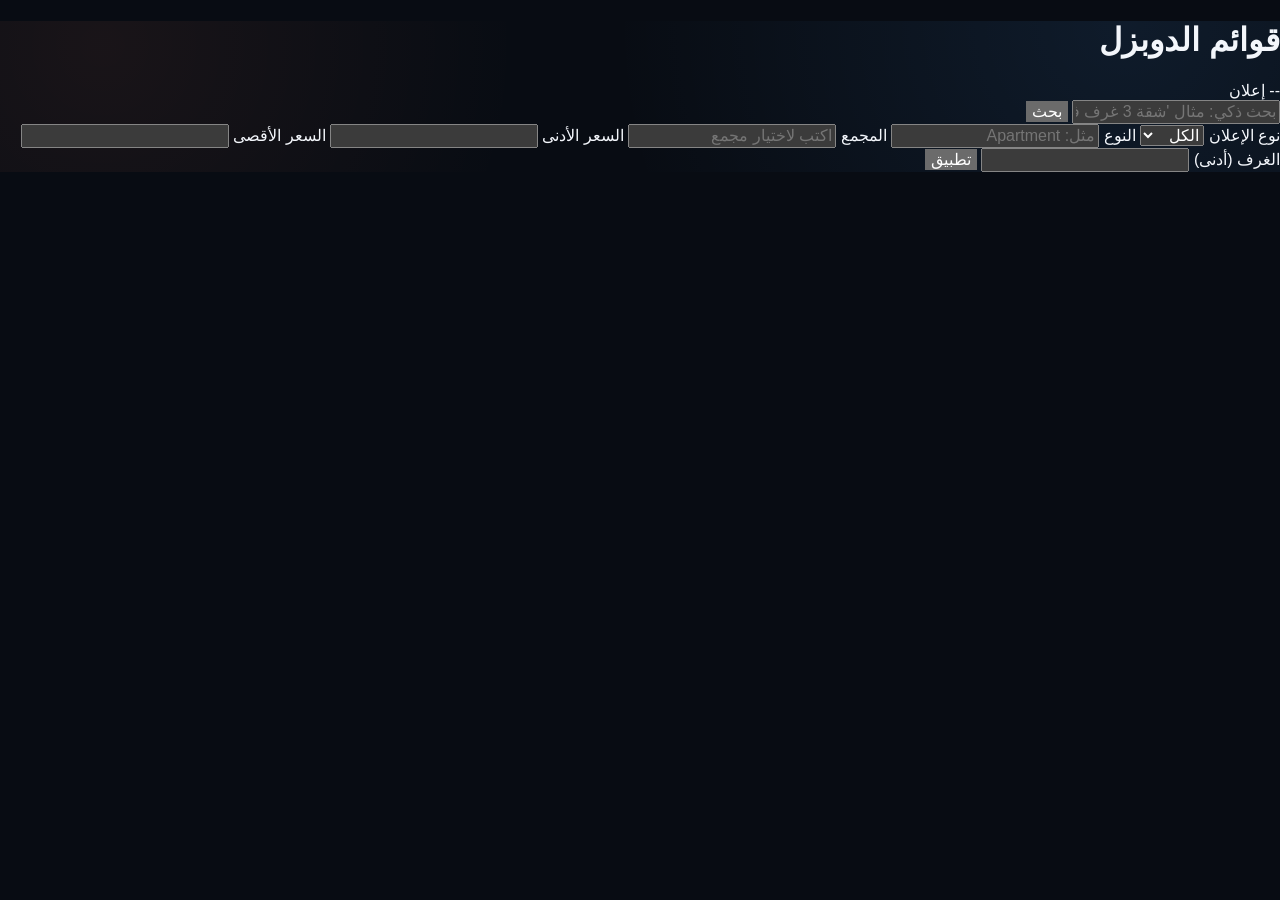
<file: templates/index.html>
<!doctype html>
<html lang="ar" dir="rtl">
<head>
  <meta charset="utf-8">
  <meta name="viewport" content="width=device-width,initial-scale=1">
  <title>دوبريزل - قائمة العقارات</title>
  <link rel="stylesheet" href="/static/css/app.css">
</head>
<body>
  <header class="topbar">
    <h1>قوائم الدوبزل</h1>
    <div id="result-count">-- إعلان</div>
  </header>

  <main>
    <section class="search-bar">
      <input id="smart-search" placeholder="بحث ذكي: مثال 'شقة 3 غرف في Mountain View أقل من 10 مليون'">
      <button id="search-btn">بحث</button>
    </section>

    <section class="filters">
      <label>نوع الإعلان
        <select id="listing_type">
          <option value="">الكل</option>
          <option value="sale">للبيع</option>
          <option value="rent">للإيجار</option>
        </select>
      </label>
      <label>النوع
        <input id="property_type" placeholder="مثل: Apartment">
      </label>
      <label>المجمع
        <input id="compound" list="compound-list" placeholder="اكتب لاختيار مجمع">
        <datalist id="compound-list"></datalist>
      </label>
      <label>السعر الأدنى
        <input id="min_price" type="number">
      </label>
      <label>السعر الأقصى
        <input id="max_price" type="number">
      </label>
      <label>الغرف (أدنى)
        <input id="bedrooms_min" type="number">
      </label>
      <button id="apply-filters">تطبيق</button>
    </section>

    <section id="listings" class="listings"></section>
  </main>

  <script src="/static/js/app.js"></script>
</body>
</html>
</file>
<file: static/css/app.css>
*,
*::before,
*::after {
  box-sizing: border-box;
}

:root {
  color-scheme: dark;

  --bg: #080c13;
  --bg-soft: #0d131d;

  --surface: #101722;
  --surface-2: #151e2a;
  --surface-3: #1b2634;

  --line: #253246;
  --line-soft: #1b2737;

  --text: #f3f6fb;
  --text-soft: #b8c2d1;
  --text-muted: #7e8a9d;

  --primary: #4da3ff;
  --primary-strong: #2d82df;

  --accent: #ff825f;
  --accent-strong: #f06c46;

  --owner: #55d6a4;
  --danger: #ff6f6f;

  --shadow: 0 18px 50px rgba(0, 0, 0, 0.32);

  --radius-lg: 22px;
  --radius-md: 16px;
  --radius-sm: 12px;
}

html {
  min-height: 100%;
  background: var(--bg);
  scroll-behavior: smooth;
}

body {
  min-height: 100%;
  margin: 0;
  padding: 0;

  background:
    radial-gradient(
      circle at 88% 0%,
      rgba(77, 163, 255, 0.10),
      transparent 32rem
    ),
    radial-gradient(
      circle at 8% 16%,
      rgba(255, 130, 95, 0.07),
      transparent 26rem
    ),
    var(--bg);

  color: var(--text);

  font-family:
    "Noto Sans Arabic",
    "Segoe UI",
    Tahoma,
    Arial,
    sans-serif;

  direction: rtl;
}

body.filters-open {
  overflow: hidden;
}

button,
input,
select {
  font: inherit;
}

button,
a {
  -webkit-tap-highlight-color: transparent;
}

button {
  border: 0;
}

a {
  color: inherit;
}

.hidden {
  display: none !important;
}

.app-shell {
  min-height: 100vh;
}

.app-header {
  position: sticky;
  top: 0;
  z-index: 50;

  display: flex;
  align-items: center;
  justify-content: space-between;

  gap: 16px;

  width: 100%;

  padding:
    16px
    clamp(16px, 3vw, 40px);

  background:
    rgba(8, 12, 19, 0.86);

  border-bottom:
    1px solid
    rgba(77, 163, 255, 0.10);

  backdrop-filter: blur(18px);
}

.brand-block {
  display: flex;
  align-items: center;

  gap: 13px;

  min-width: 0;
}

.brand-mark {
  flex: 0 0 auto;

  display: grid;
  place-items: center;

  width: 42px;
  height: 42px;

  border-radius: 14px;

  background:
    linear-gradient(
      135deg,
      var(--primary),
      #7fc2ff
    );

  color: #06101c;

  font-weight: 900;

  box-shadow:
    0 10px 28px
    rgba(77, 163, 255, 0.26);
}

.eyebrow,
.section-kicker {
  margin: 0 0 4px;

  color: var(--primary);

  font-size: 11px;
  font-weight: 800;

  letter-spacing: 0.04em;
}

.app-header h1 {
  margin: 0;

  font-size:
    clamp(18px, 2vw, 24px);

  line-height: 1.15;
}

.subtitle {
  margin: 3px 0 0;

  color: var(--text-soft);

  font-size: 12px;
}

.header-status {
  flex: 0 0 auto;

  display: inline-flex;
  align-items: center;
  flex-wrap: wrap;

  gap: 8px;

  padding: 9px 12px;

  border: 1px solid var(--line);
  border-radius: 999px;

  background:
    rgba(16, 23, 34, 0.82);

  color: var(--text-soft);

  font-size: 12px;
  font-weight: 700;
}

.scrape-status {
  color: var(--text-muted);
  font-size: 11px;
  font-weight: 700;
}

.status-dot {
  width: 7px;
  height: 7px;

  border-radius: 50%;

  background: var(--owner);

  box-shadow:
    0 0 12px
    rgba(85, 214, 164, 0.55);
}

.page {
  width: min(1440px, 100%);

  margin: 0 auto;

  padding:
    28px
    clamp(14px, 3vw, 36px)
    30px;
}

.hero-search {
  display: grid;

  grid-template-columns:
    minmax(220px, 0.78fr)
    minmax(320px, 1.7fr)
    auto;

  align-items: end;

  gap: 18px;

  margin-bottom: 14px;
}

.search-copy h2,
.results-toolbar h2 {
  margin: 0;

  font-size:
    clamp(20px, 3vw, 30px);

  line-height: 1.15;
}

.search-copy p {
  margin: 8px 0 0;

  color: var(--text-muted);

  font-size: 13px;
  line-height: 1.7;
}

.search-box {
  display: flex;

  gap: 9px;

  min-width: 0;
}

.search-input-wrap {
  position: relative;

  flex: 1;

  min-width: 0;
}

.smart-search {
  width: 100%;

  height: 52px;

  padding:
    0 48px 0 42px;

  border:
    1px solid
    var(--line);

  border-radius: 15px;

  outline: none;

  background:
    var(--surface);

  color: var(--text);

  box-shadow:
    inset 0 1px 0
    rgba(255, 255, 255, 0.02);
}

.smart-search::placeholder {
  color: #627086;
}

.smart-search:focus {
  border-color:
    rgba(77, 163, 255, 0.55);

  box-shadow:
    0 0 0 4px
    rgba(77, 163, 255, 0.09);
}

.search-icon {
  position: absolute;

  top: 50%;
  right: 16px;

  transform:
    translateY(-50%);

  color: var(--text-muted);

  font-size: 20px;

  pointer-events: none;
}

.icon-button {
  display: inline-grid;
  place-items: center;

  width: 38px;
  height: 38px;

  border:
    1px solid
    var(--line);

  border-radius: 11px;

  background:
    var(--surface-2);

  color: var(--text-soft);

  cursor: pointer;
}

.clear-search {
  position: absolute;
}

.search-input-wrap .icon-button {
  position: absolute;

  top: 7px;
  left: 7px;
}

.btn {
  display: inline-flex;

  align-items: center;
  justify-content: center;

  min-height: 44px;

  padding:
    0 16px;

  border-radius: 13px;

  font-weight: 800;

  cursor: pointer;

  text-decoration: none;

  transition:
    transform 150ms ease,
    background 150ms ease,
    border-color 150ms ease,
    box-shadow 150ms ease;
}

.btn:hover {
  transform:
    translateY(-1px);
}

.btn-primary {
  background:
    linear-gradient(
      135deg,
      var(--accent),
      var(--accent-strong)
    );

  color: #1c0b06;

  box-shadow:
    0 12px 28px
    rgba(240, 108, 70, 0.22);
}

.btn-primary:hover {
  box-shadow:
    0 15px 32px
    rgba(240, 108, 70, 0.28);
}

.btn-disabled {
  display: inline-flex;
  align-items: center;
  justify-content: center;
  min-height: 44px;
  padding: 0 16px;
  border-radius: 13px;
  background: rgba(148, 163, 184, 0.12);
  color: var(--text-muted);
  border: 1px solid var(--line);
  cursor: not-allowed;
  opacity: 0.8;
}

.btn-ghost {
  border:
    1px solid
    var(--line);

  background:
    var(--surface);

  color:
    var(--text);
}

.quick-actions {
  display: flex;

  align-items: center;

  gap: 9px;
}

.sort-control {
  display: flex;

  align-items: center;

  gap: 7px;

  color: var(--text-muted);

  font-size: 12px;
}

.select,
.field {
  width: 100%;

  border:
    1px solid
    var(--line);

  border-radius: 12px;

  outline: none;

  background:
    var(--surface);

  color:
    var(--text);
}

.select {
  min-height: 44px;

  padding:
    0 12px;
}

.field {
  min-height: 45px;

  padding:
    0 12px;
}

.field::placeholder {
  color: #667389;
}

.field:focus,
.select:focus {
  border-color:
    rgba(77, 163, 255, 0.55);

  box-shadow:
    0 0 0 4px
    rgba(77, 163, 255, 0.09);
}

.active-filters {
  display: flex;

  flex-wrap: wrap;

  align-items: center;

  gap: 7px;

  min-height: 28px;

  margin-bottom: 8px;
}

.filter-chip-label {
  color: var(--text-muted);

  font-size: 12px;

  font-weight: 700;
}

.filter-chip {
  padding:
    6px 9px;

  border:
    1px solid
    rgba(77, 163, 255, 0.18);

  border-radius: 999px;

  background:
    rgba(77, 163, 255, 0.08);

  color:
    #b9dcff;

  font-size: 11px;

  font-weight: 800;
}

.content-grid {
  display: grid;

  grid-template-columns:
    300px
    minmax(0, 1fr);

  gap: 22px;

  align-items: start;
}

.filters-panel {
  position: sticky;

  top: 86px;

  z-index: 35;
}

.filters-backdrop {
  display: none;
}

.filters-card {
  overflow: hidden;

  border:
    1px solid
    var(--line);

  border-radius:
    var(--radius-lg);

  background:
    rgba(16, 23, 34, 0.94);

  box-shadow:
    var(--shadow);
}

.filters-header {
  display: flex;

  align-items: center;

  justify-content: space-between;

  gap: 12px;

  padding: 18px;

  border-bottom:
    1px solid
    var(--line-soft);
}

.filters-header h3 {
  margin: 0;

  font-size: 19px;
}

.close-filter {
  display: none;
}

.filters-body {
  display: grid;

  gap: 17px;

  padding: 18px;
}

.filter-group {
  display: grid;

  gap: 8px;
}

.filter-label {
  color: var(--text-soft);

  font-size: 12px;

  font-weight: 800;
}

.segmented {
  display: grid;

  grid-template-columns:
    repeat(3, 1fr);

  gap: 5px;

  padding: 4px;

  border:
    1px solid
    var(--line);

  border-radius: 14px;

  background:
    var(--bg-soft);
}

.segmented label {
  position: relative;
}

.segmented input {
  position: absolute;

  opacity: 0;

  pointer-events: none;
}

.segmented span {
  display: grid;

  place-items: center;

  min-height: 38px;

  border-radius: 10px;

  color:
    var(--text-muted);

  cursor: pointer;

  font-size: 12px;

  font-weight: 800;
}

.segmented input:checked + span {
  background:
    var(--surface-3);

  color:
    var(--text);

  box-shadow:
    inset 0 0 0 1px
    rgba(77, 163, 255, 0.12);
}

.two-fields {
  display: grid;

  grid-template-columns:
    1fr 1fr;

  gap: 8px;
}

.filters-actions {
  display: grid;

  grid-template-columns:
    1fr 1.4fr;

  gap: 8px;

  padding:
    16px 18px 18px;

  border-top:
    1px solid
    var(--line-soft);
}

.results-section {
  min-width: 0;
}

.results-toolbar {
  display: flex;

  align-items: end;

  justify-content: space-between;

  gap: 16px;

  margin-bottom: 16px;
}

.results-summary {
  color: var(--text-muted);

  font-size: 12px;

  font-weight: 700;
}

.listings {
  display: grid;

  grid-template-columns:
    repeat(2, minmax(0, 1fr));

  gap: 14px;
}

.listing-card {
  min-width: 0;

  padding: 18px;

  border:
    1px solid
    var(--line);

  border-radius:
    var(--radius-lg);

  background:
    linear-gradient(
      180deg,
      rgba(21, 30, 42, 0.96),
      rgba(16, 23, 34, 0.96)
    );

  box-shadow:
    0 14px 34px
    rgba(0, 0, 0, 0.18);
}

.listing-card-top {
  display: flex;

  justify-content: space-between;

  gap: 16px;
}

.listing-primary {
  min-width: 0;
}

.listing-badges {
  display: flex;

  flex-wrap: wrap;

  gap: 6px;

  margin-bottom: 9px;
}

.badge {
  display: inline-flex;

  align-items: center;

  min-height: 25px;

  padding:
    0 8px;

  border-radius: 999px;

  font-size: 10px;

  font-weight: 900;
}

.owner-badge {
  background:
    rgba(85, 214, 164, 0.12);

  border:
    1px solid
    rgba(85, 214, 164, 0.18);

  color:
    #7be7bd;
}

.freshness-badge {
  background:
    rgba(77, 163, 255, 0.09);

  border:
    1px solid
    rgba(77, 163, 255, 0.14);

  color:
    #a9d4ff;
}

.type-badge {
  background:
    rgba(255, 130, 95, 0.10);

  border:
    1px solid
    rgba(255, 130, 95, 0.15);

  color:
    #ffad92;
}

.lead-status-badge.new {
  background: rgba(184, 194, 209, 0.10);
  border: 1px solid rgba(184, 194, 209, 0.18);
  color: var(--text-soft);
}

.lead-status-badge.contacted {
  background: rgba(85, 214, 164, 0.12);
  border: 1px solid rgba(85, 214, 164, 0.18);
  color: #7be7bd;
}

.listing-title {
  margin: 0;

  color:
    var(--text);

  font-size: 17px;

  line-height: 1.5;
}

.listing-location {
  margin:
    6px 0 0;

  color:
    var(--text-muted);

  font-size: 12px;

  line-height: 1.6;
}

.price-block {
  flex: 0 0 auto;

  text-align: left;
}

.price-label {
  display: block;

  margin-bottom: 3px;

  color:
    var(--text-muted);

  font-size: 10px;
}

.price-block strong {
  color:
    #ffab91;

  font-size: 16px;

  line-height: 1.3;
}

.listing-meta {
  display: flex;

  flex-wrap: wrap;

  gap: 7px;

  margin-top: 14px;

  padding-top: 13px;

  border-top:
    1px solid
    var(--line-soft);
}

.meta-item {
  display: inline-flex;

  align-items: center;

  gap: 5px;

  min-height: 32px;

  padding:
    0 8px;

  border:
    1px solid
    var(--line-soft);

  border-radius: 10px;

  background:
    var(--bg-soft);

  color:
    var(--text-soft);

  font-size: 11px;
}

.meta-icon {
  color:
    #79baff;

  font-weight: 900;
}

.seller-row {
  display: flex;

  justify-content: space-between;

  gap: 12px;

  margin-top: 14px;
}

.seller-info,
.seller-count {
  display: grid;

  gap: 3px;

  min-width: 0;
}

.seller-count {
  text-align: left;
}

.seller-label {
  color:
    var(--text-muted);

  font-size: 10px;
}

.seller-info strong,
.seller-count strong {
  color:
    var(--text-soft);

  font-size: 12px;
}

.description-wrap {
  margin-top: 14px;
}

.listing-description {
  display: -webkit-box;

  overflow: hidden;

  margin: 0;

  color:
    #c5cddd;

  font-size: 12px;

  line-height: 1.8;

  -webkit-line-clamp: 4;
  -webkit-box-orient: vertical;

  white-space: pre-line;
}

.description-expanded
.listing-description {
  display: block;

  -webkit-line-clamp: unset;
}

.link-button {
  margin-top: 8px;

  padding: 0;

  background:
    transparent;

  color:
    #86c4ff;

  cursor: pointer;

  font-size: 11px;

  font-weight: 800;
}

.card-actions {
  display: grid;

  grid-template-columns:
    1fr 1fr;

  gap: 8px;

  margin-top: 15px;
}

.btn-details {
  width: 100%;
}

.btn-open {
  width: 100%;
}

.loading-state,
.state-panel {
  grid-column:
    1 / -1;

  display: grid;

  justify-items: center;

  gap: 10px;

  min-height: 280px;

  place-content: center;

  padding:
    36px 24px;

  border:
    1px dashed
    var(--line);

  border-radius:
    var(--radius-lg);

  background:
    rgba(16, 23, 34, 0.70);

  text-align: center;
}

.loading-state p,
.state-panel p {
  margin: 0;

  color:
    var(--text-muted);

  font-size: 12px;

  line-height: 1.7;
}

.state-panel h3 {
  margin: 0;

  font-size: 18px;
}

.error-state {
  border-color:
    rgba(255, 111, 111, 0.23);
}

.state-icon {
  display: grid;

  place-items: center;

  width: 44px;
  height: 44px;

  border-radius: 14px;

  background:
    var(--surface-3);

  color:
    var(--primary);

  font-size: 19px;

  font-weight: 900;
}

.spinner {
  width: 30px;
  height: 30px;

  border:
    3px solid
    #263348;

  border-top-color:
    var(--primary);

  border-radius: 50%;

  animation:
    spin 800ms linear infinite;
}

@keyframes spin {
  to {
    transform: rotate(360deg);
  }
}

.listing-dialog {
  width:
    min(760px, calc(100vw - 28px));

  max-height:
    calc(100vh - 28px);

  padding: 0;

  border:
    1px solid
    var(--line);

  border-radius: 20px;

  background:
    var(--surface);

  color:
    var(--text);

  box-shadow:
    0 30px 90px
    rgba(0, 0, 0, 0.58);
}

.listing-dialog::backdrop {
  background:
    rgba(0, 0, 0, 0.72);

  backdrop-filter:
    blur(5px);
}

.dialog-panel {
  position: relative;

  max-height:
    calc(100vh - 28px);

  overflow: auto;

  padding: 28px;
}

.dialog-close {
  position: absolute;

  top: 16px;
  left: 16px;
}

.dialog-panel h2 {
  margin: 0;

  padding-left: 46px;

  font-size: 24px;

  line-height: 1.4;
}

.dialog-price {
  margin-top: 10px;

  color:
    #ffab91;

  font-size: 19px;

  font-weight: 900;
}

.dialog-grid {
  display: flex;

  flex-wrap: wrap;

  gap: 8px;

  margin-top: 18px;
}

.dialog-section {
  margin-top: 22px;

  padding-top: 18px;

  border-top:
    1px solid
    var(--line-soft);
}

.dialog-section p {
  margin:
    6px 0 0;

  color:
    var(--text-soft);

  line-height: 1.9;

  font-size: 13px;
}

.dialog-description {
  white-space: pre-line;
}

.dialog-actions {
  margin-top: 24px;
}

.app-footer {
  display: flex;

  justify-content: center;

  gap: 8px;

  padding:
    26px 16px 34px;

  color:
    #667389;

  font-size: 10px;
}

@media (max-width: 1120px) {
  .hero-search {
    grid-template-columns: 1fr;

    align-items: stretch;
  }

  .quick-actions {
    justify-content: flex-start;
  }

  .content-grid {
    grid-template-columns:
      270px
      minmax(0, 1fr);
  }

  .listings {
    grid-template-columns:
      1fr;
  }
}

@media (max-width: 980px) {
  .content-grid {
    display: block;
  }

  .filters-panel {
    position: fixed;

    inset: 0;

    z-index: 100;

    pointer-events: none;

    visibility: hidden;
  }

  .filters-panel.is-open {
    pointer-events: auto;

    visibility: visible;
  }

  .filters-backdrop {
    position: absolute;

    inset: 0;

    display: block;

    background:
      rgba(0, 0, 0, 0.66);

    opacity: 0;

    transition:
      opacity 160ms ease;
  }

  .filters-panel.is-open
  .filters-backdrop {
    opacity: 1;
  }

  .filters-card {
    position: absolute;

    top: 0;
    right: 0;

    width:
      min(390px, 92vw);

    height: 100%;

    overflow: auto;

    border-radius: 0;

    transform:
      translateX(18px);

    opacity: 0;

    transition:
      transform 180ms ease,
      opacity 180ms ease;
  }

  .filters-panel.is-open
  .filters-card {
    transform:
      translateX(0);

    opacity: 1;
  }

  .close-filter {
    display: inline-grid;
  }

  .results-section {
    margin-top: 10px;
  }
}

@media (max-width: 720px) {
  .app-header {
    padding:
      13px 12px;
  }

  .brand-mark {
    width: 38px;
    height: 38px;

    border-radius: 12px;
  }

  .subtitle {
    display: none;
  }

  .header-status {
    padding:
      8px 10px;
  }

  .page {
    padding:
      20px 12px 24px;
  }

  .hero-search {
    gap: 12px;
  }

  .search-box {
    display: grid;

    grid-template-columns: 1fr;
  }

  .quick-actions {
    display: grid;

    grid-template-columns:
      1fr 1.5fr;
  }

  .results-toolbar {
    align-items: start;

    flex-direction: column;

    gap: 5px;
  }

  .listing-card {
    padding: 15px;
  }

  .listing-card-top {
    flex-direction: column;
  }

  .price-block {
    text-align: right;
  }

  .seller-row {
    flex-direction: column;
  }

  .seller-count {
    text-align: right;
  }

  .card-actions {
    grid-template-columns:
      1fr;
  }

  .dialog-panel {
    padding:
      22px 18px;
  }

  .dialog-panel h2 {
    font-size: 20px;
  }

  .app-footer {
    flex-wrap: wrap;
  }
}

@media (max-width: 430px) {
  .app-header h1 {
    font-size: 18px;
  }

  .header-status {
    font-size: 10px;
  }

  .search-copy h2 {
    font-size: 22px;
  }

  .two-fields {
    grid-template-columns:
      1fr;
  }
}
</file>
